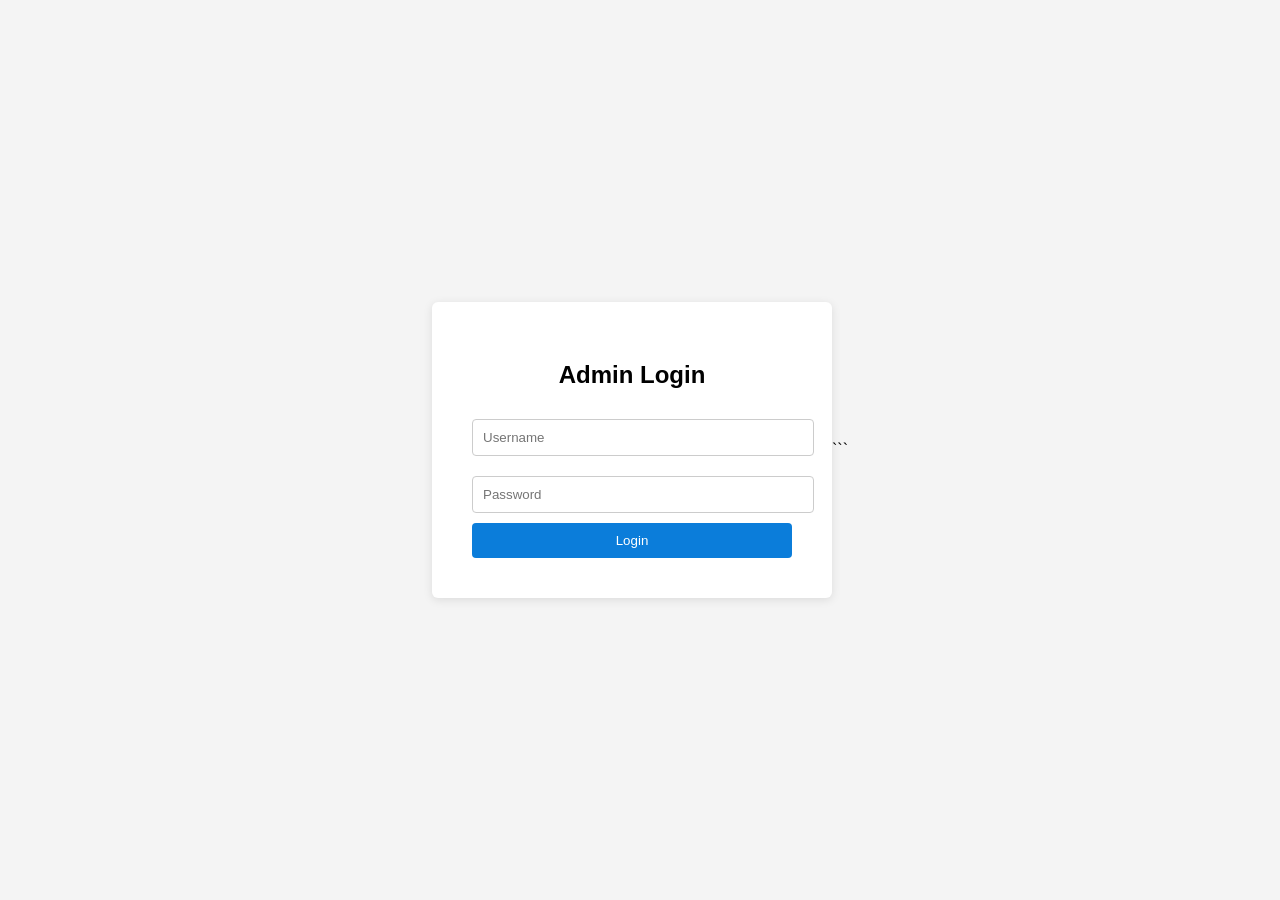
<file: admin.html>
<!DOCTYPE html>
<html>

<head>

<title>Trust Admin Panel</title>

<style>

body{
font-family:Arial;
background:#f4f4f4;
margin:0;
padding:40px;
}

.container{
max-width:900px;
margin:auto;
background:white;
padding:30px;
border-radius:6px;
box-shadow:0 2px 10px rgba(0,0,0,0.1);
}

h1{
margin-bottom:30px;
}

h2{
margin-top:40px;
}

input{
width:100%;
padding:10px;
margin:8px 0;
border:1px solid #ccc;
border-radius:4px;
}

button{
background:#0b7dda;
color:white;
border:none;
padding:8px 14px;
border-radius:4px;
cursor:pointer;
}

button:hover{
background:#095ca8;
}

.row{
display:flex;
align-items:center;
margin:10px 0;
padding:8px;
border-bottom:1px solid #eee;
}

.row img{
width:60px;
height:60px;
object-fit:cover;
margin-right:10px;
border-radius:4px;
}

.row div{
flex:1;
}

.preview{
width:120px;
margin-top:10px;
display:none;
border-radius:4px;
}

.logout{
float:right;
background:#e74c3c;
}

.logout:hover{
background:#c0392b;
}

hr{
margin:40px 0;
}

</style>

</head>

<body>

<div class="container">

<button class="logout" onclick="logout()">Logout</button>

<h1>Trust Admin Panel</h1>

<!-- MEMBER -->

<h2>Add Member</h2>

<form id="memberForm">

<input name="name" placeholder="Member Name">

<input name="role" placeholder="Role">

<input type="file" name="photo" id="memberPhoto">

<img id="memberPreview" class="preview">

<button type="submit">Upload Member</button>

</form>

<h3>Members</h3>

<div id="memberList"></div>

<hr>

<!-- GALLERY -->

<h2>Add Gallery Image</h2>

<form id="galleryForm">

<input name="title" placeholder="Image Title">

<input type="file" name="photo">

<button type="submit">Upload Image</button>

</form>

<h3>Gallery</h3>

<div id="galleryList"></div>

<hr>

<!-- PROJECT -->

<h2>Add Project</h2>

<form id="projectForm">

<input name="title" placeholder="Project Title">

<input name="description" placeholder="Description">

<input type="file" name="photo">

<button type="submit">Upload Project</button>

</form>

<h3>Projects</h3>

<div id="projectList"></div>

</div>

<script>

/* LOGIN PROTECTION */

if(localStorage.getItem("adminLogged")!=="true"){
window.location="admin_login.html"
}

/* API */

const api="http://127.0.0.1:8000"

/* LOGOUT */

function logout(){

localStorage.removeItem("adminLogged")

window.location="admin_login.html"

}

/* IMAGE PREVIEW */

document.getElementById("memberPhoto").onchange=function(){

let file=this.files[0]

let url=URL.createObjectURL(file)

let img=document.getElementById("memberPreview")

img.src=url

img.style.display="block"

}

/* ADD MEMBER */

document.getElementById("memberForm").onsubmit=async e=>{

e.preventDefault()

let form=new FormData(e.target)

await fetch(api+"/member",{method:"POST",body:form})

alert("Member added")

loadMembers()

}

/* LOAD MEMBERS */

async function loadMembers(){

let res=await fetch(api+"/data")

let data=await res.json()

let box=document.getElementById("memberList")

box.innerHTML=""

data.members.forEach((m,i)=>{

box.innerHTML+=`

<div class="row">

<img src="http://127.0.0.1:8000/${m.image}">

<div>

<b>${m.name}</b><br>

${m.role}

</div>

<button onclick="deleteMember(${i})">Delete</button>

</div>

`

})

}

/* DELETE MEMBER */

async function deleteMember(i){

await fetch(api+"/delete-member/"+i,{method:"DELETE"})

loadMembers()

}

/* ADD GALLERY */

document.getElementById("galleryForm").onsubmit=async e=>{

e.preventDefault()

let form=new FormData(e.target)

await fetch(api+"/gallery",{method:"POST",body:form})

alert("Image added")

loadGallery()

}

/* LOAD GALLERY */

async function loadGallery(){

let res=await fetch(api+"/data")

let data=await res.json()

let box=document.getElementById("galleryList")

box.innerHTML=""

data.gallery.forEach((g,i)=>{

box.innerHTML+=`

<div class="row">

<img src="http://127.0.0.1:8000/${g.image}">

<div>${g.title}</div>

<button onclick="deleteGallery(${i})">Delete</button>

</div>

`

})

}

/* DELETE GALLERY */

async function deleteGallery(i){

await fetch(api+"/delete-gallery/"+i,{method:"DELETE"})

loadGallery()

}

/* ADD PROJECT */

document.getElementById("projectForm").onsubmit=async e=>{

e.preventDefault()

let form=new FormData(e.target)

await fetch(api+"/project",{method:"POST",body:form})

alert("Project added")

loadProjects()

}

/* LOAD PROJECTS */

async function loadProjects(){

let res=await fetch(api+"/data")

let data=await res.json()

let box=document.getElementById("projectList")

box.innerHTML=""

data.projects.forEach((p,i)=>{

box.innerHTML+=`

<div class="row">

<img src="http://127.0.0.1:8000/${p.image}">

<div>

<b>${p.title}</b><br>

${p.description}

</div>

<button onclick="deleteProject(${i})">Delete</button>

</div>

`

})

}

/* DELETE PROJECT */

async function deleteProject(i){

await fetch(api+"/delete-project/"+i,{method:"DELETE"})

loadProjects()

}

loadMembers()
loadGallery()
loadProjects()

</script>

</body>
</html>
```
</file>
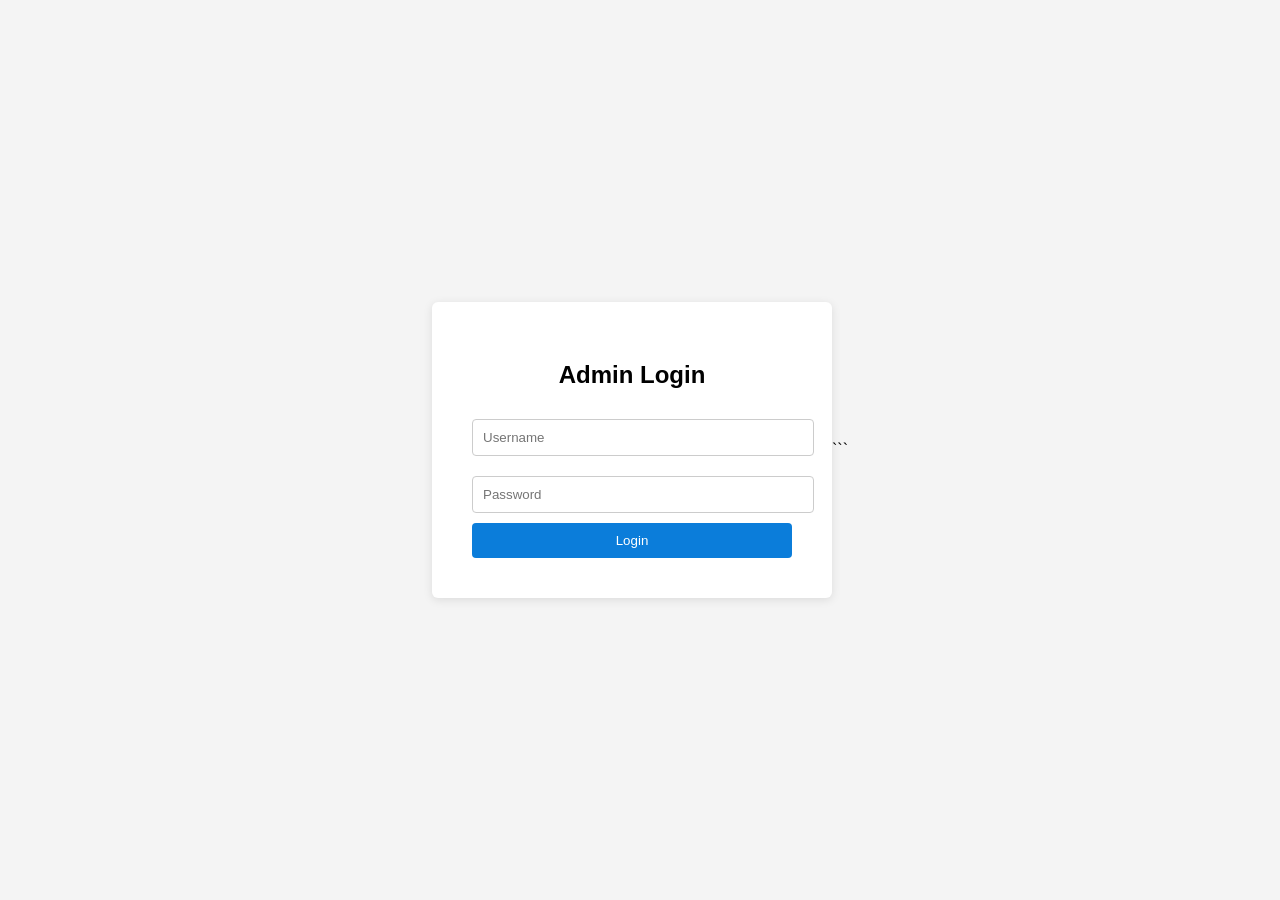
<file: admin_login.html>
<!DOCTYPE html>
<html>

<head>

<title>Admin Login</title>

<style>

body{
font-family:Arial;
background:#f4f4f4;
display:flex;
justify-content:center;
align-items:center;
height:100vh;
margin:0;
}

.login-box{
background:white;
padding:40px;
border-radius:6px;
width:320px;
box-shadow:0 2px 10px rgba(0,0,0,0.1);
}

h2{
text-align:center;
margin-bottom:20px;
}

input{
width:100%;
padding:10px;
margin:10px 0;
border:1px solid #ccc;
border-radius:4px;
}

button{
width:100%;
padding:10px;
background:#0b7dda;
color:white;
border:none;
border-radius:4px;
cursor:pointer;
}

button:hover{
background:#095ca8;
}

.error{
color:red;
font-size:14px;
text-align:center;
display:none;
}

</style>

</head>

<body>

<div class="login-box">

<h2>Admin Login</h2>

<input id="username" placeholder="Username">

<input id="password" type="password" placeholder="Password">

<button onclick="login()">Login</button>

<p class="error" id="error">Invalid login</p>

</div>

<script>

function login(){

let user=document.getElementById("username").value
let pass=document.getElementById("password").value

if(user==="admin" && pass==="trust123"){

localStorage.setItem("adminLogged","true")

window.location="admin.html"

}
else{

document.getElementById("error").style.display="block"

}

}

</script>

</body>
</html>
```
</file>
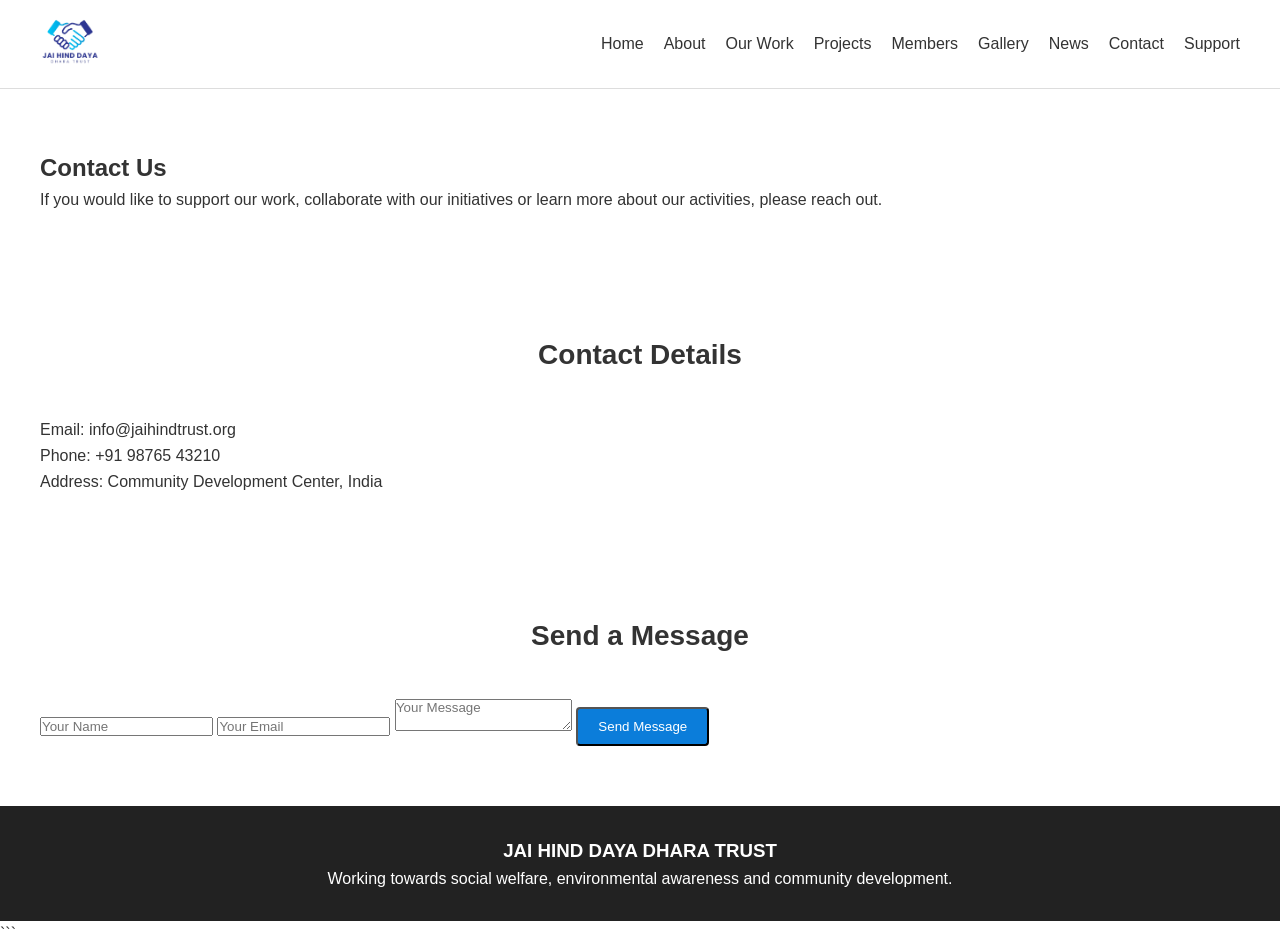
<file: pages/contact.html>
<!DOCTYPE html>
<html lang="en">

<head>

<meta charset="UTF-8">
<meta name="viewport" content="width=device-width, initial-scale=1.0">

<title>Contact | Jai Hind Daya Dhara Trust</title>

<link rel="stylesheet" href="../css/style.css">
<link rel="stylesheet" href="../css/responsive.css">

</head>

<body>

<header>

<nav class="navbar">

<div class="logo">
<a href="../index.html">
<img src="../assets/logo/logo.png" alt="Trust Logo">
</a>
</div>

<div class="menu-toggle" id="menu-toggle">☰</div>

<ul class="nav-links" id="nav-links">

<li><a href="../index.html">Home</a></li>
<li><a href="about.html">About</a></li>
<li><a href="work.html">Our Work</a></li>
<li><a href="projects.html">Projects</a></li>
<li><a href="members.html">Members</a></li>
<li><a href="gallery.html">Gallery</a></li>
<li><a href="news.html">News</a></li>
<li><a href="contact.html">Contact</a></li>
<li><a href="support.html">Support</a></li>

</ul>

</nav>

</header>

<section>

<h1>Contact Us</h1>

<p>
If you would like to support our work, collaborate with our
initiatives or learn more about our activities, please reach out.
</p>

</section>

<section>

<h2>Contact Details</h2>

<p>Email: info@jaihindtrust.org</p>
<p>Phone: +91 98765 43210</p>
<p>Address: Community Development Center, India</p>

</section>

<section>

<h2>Send a Message</h2>

<div class="contact-form">

<input type="text" placeholder="Your Name">

<input type="email" placeholder="Your Email">

<textarea placeholder="Your Message"></textarea>

<button class="btn">Send Message</button>

</div>

</section>

<footer>

<h3>JAI HIND DAYA DHARA TRUST</h3>

<p>
Working towards social welfare, environmental awareness
and community development.
</p>

</footer>

<script src="../js/main.js"></script>

</body>
</html>
```
</file>
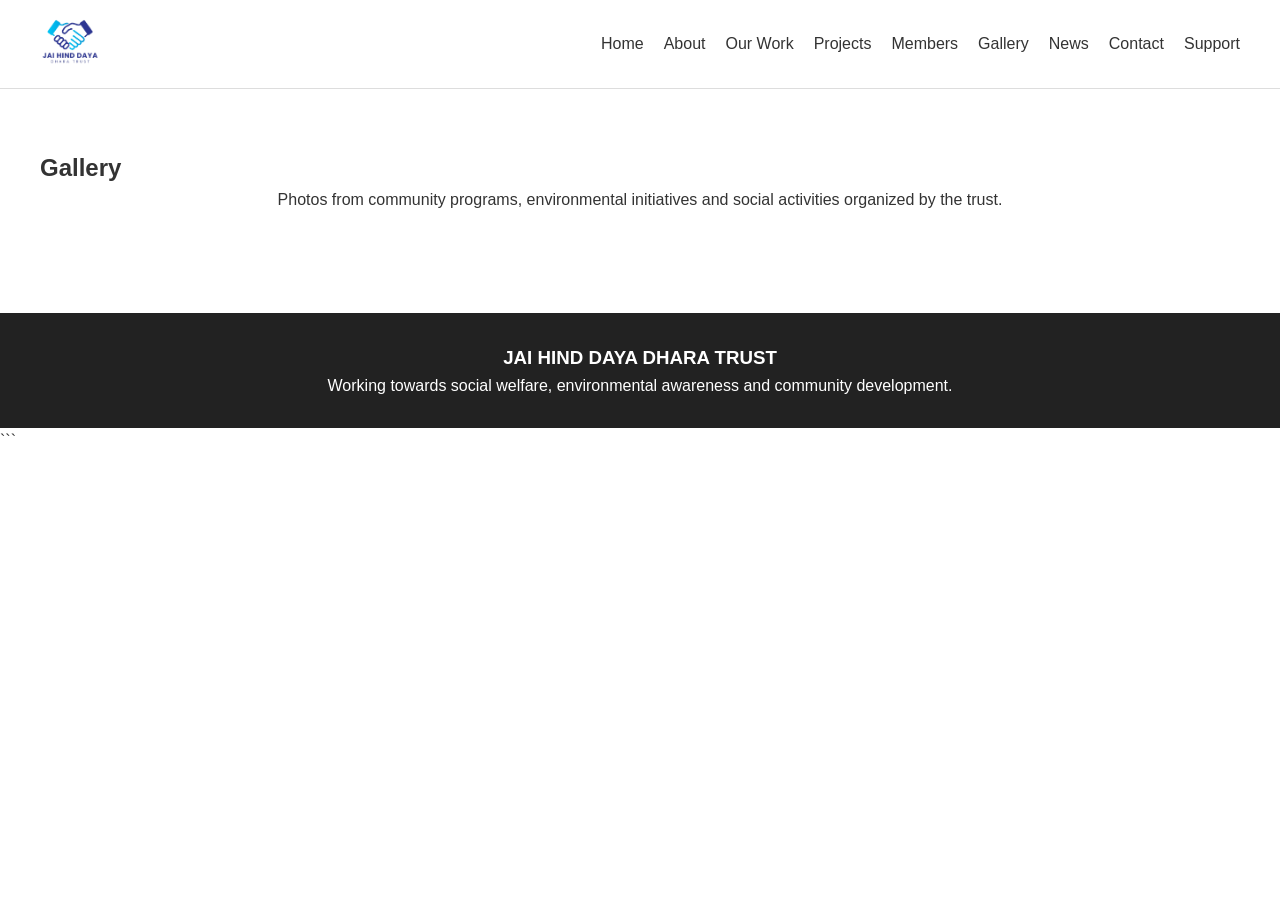
<file: pages/gallery.html>
<!DOCTYPE html>
<html lang="en">

<head>

<meta charset="UTF-8">
<meta name="viewport" content="width=device-width, initial-scale=1.0">

<title>Gallery | Jai Hind Daya Dhara Trust</title>

<link rel="stylesheet" href="../css/style.css">
<link rel="stylesheet" href="../css/responsive.css">

</head>

<body>

<header>

<nav class="navbar">

<div class="logo">
<a href="../index.html">
<img src="../assets/logo/logo.png" alt="Trust Logo">
</a>
</div>

<div class="menu-toggle" id="menu-toggle">☰</div>

<ul class="nav-links" id="nav-links">

<li><a href="../index.html">Home</a></li>
<li><a href="about.html">About</a></li>
<li><a href="work.html">Our Work</a></li>
<li><a href="projects.html">Projects</a></li>
<li><a href="members.html">Members</a></li>
<li><a href="gallery.html">Gallery</a></li>
<li><a href="news.html">News</a></li>
<li><a href="contact.html">Contact</a></li>
<li><a href="support.html">Support</a></li>

</ul>

</nav>

</header>

<section>

<h1>Gallery</h1>

<p style="text-align:center;margin-bottom:30px;">
Photos from community programs, environmental initiatives
and social activities organized by the trust.
</p>

<div class="gallery-grid" id="galleryGrid"></div>

</section>

<footer>

<h3>JAI HIND DAYA DHARA TRUST</h3>

<p>
Working towards social welfare, environmental awareness
and community development.
</p>

</footer>

<script src="../js/main.js"></script>

<script>

const api="http://127.0.0.1:8000"

async function loadGallery(){

let res=await fetch(api+"/data")
let data=await res.json()

let grid=document.getElementById("galleryGrid")

grid.innerHTML=""

data.gallery.forEach(g=>{

grid.innerHTML+=`

<div class="gallery-item">
<img src="http://127.0.0.1:8000/${g.image}" alt="${g.title}">
</div>

`

})

}

loadGallery()

</script>

</body>
</html>
```
</file>
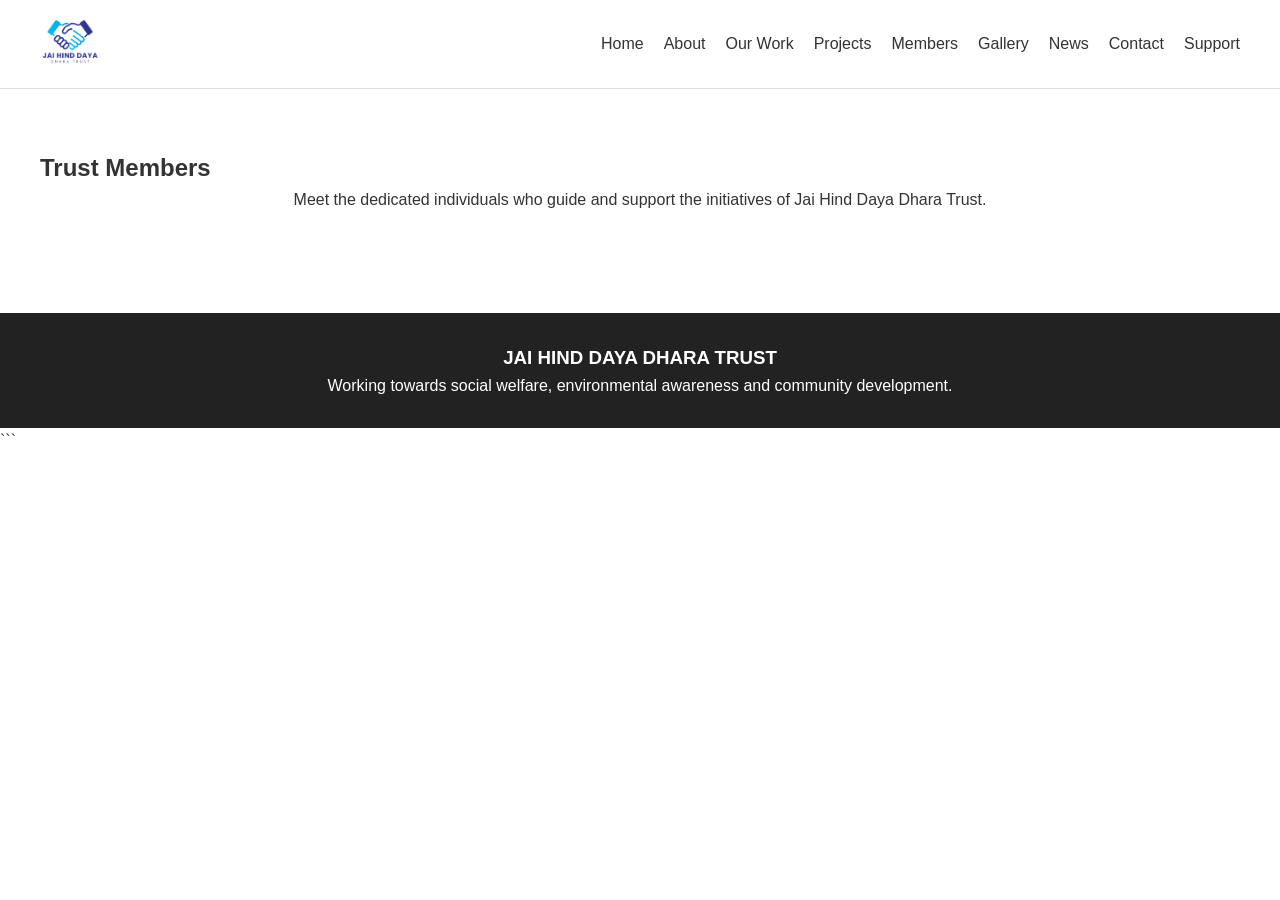
<file: pages/members.html>
<!DOCTYPE html>
<html lang="en">

<head>

<meta charset="UTF-8">
<meta name="viewport" content="width=device-width, initial-scale=1.0">

<title>Members | Jai Hind Daya Dhara Trust</title>

<link rel="stylesheet" href="../css/style.css">
<link rel="stylesheet" href="../css/responsive.css">

</head>

<body>

<header>

<nav class="navbar">

<div class="logo">
<a href="../index.html">
<img src="../assets/logo/logo.png" alt="Trust Logo">
</a>
</div>

<div class="menu-toggle" id="menu-toggle">☰</div>

<ul class="nav-links" id="nav-links">

<li><a href="../index.html">Home</a></li>
<li><a href="about.html">About</a></li>
<li><a href="work.html">Our Work</a></li>
<li><a href="projects.html">Projects</a></li>
<li><a href="members.html">Members</a></li>
<li><a href="gallery.html">Gallery</a></li>
<li><a href="news.html">News</a></li>
<li><a href="contact.html">Contact</a></li>
<li><a href="support.html">Support</a></li>

</ul>

</nav>

</header>

<section>

<h1>Trust Members</h1>

<p style="text-align:center;margin-bottom:30px;">
Meet the dedicated individuals who guide and support
the initiatives of Jai Hind Daya Dhara Trust.
</p>

<div class="members-grid" id="membersGrid"></div>

</section>

<footer>

<h3>JAI HIND DAYA DHARA TRUST</h3>

<p>
Working towards social welfare, environmental awareness
and community development.
</p>

</footer>

<script src="../js/main.js"></script>

<script>

const api="http://127.0.0.1:8000"

async function loadMembers(){

let res=await fetch(api+"/data")
let data=await res.json()

let grid=document.getElementById("membersGrid")

grid.innerHTML=""

data.members.forEach(m=>{

grid.innerHTML+=`

<div class="member-card">

<img src="http://127.0.0.1:8000/${m.image}">

<h3>${m.name}</h3>

<p>${m.role}</p>

<div class="member-details">
Member of Jai Hind Daya Dhara Trust working for
community development and social welfare initiatives.
</div>

</div>

`

})

}

loadMembers()

</script>

</body>
</html>
```
</file>
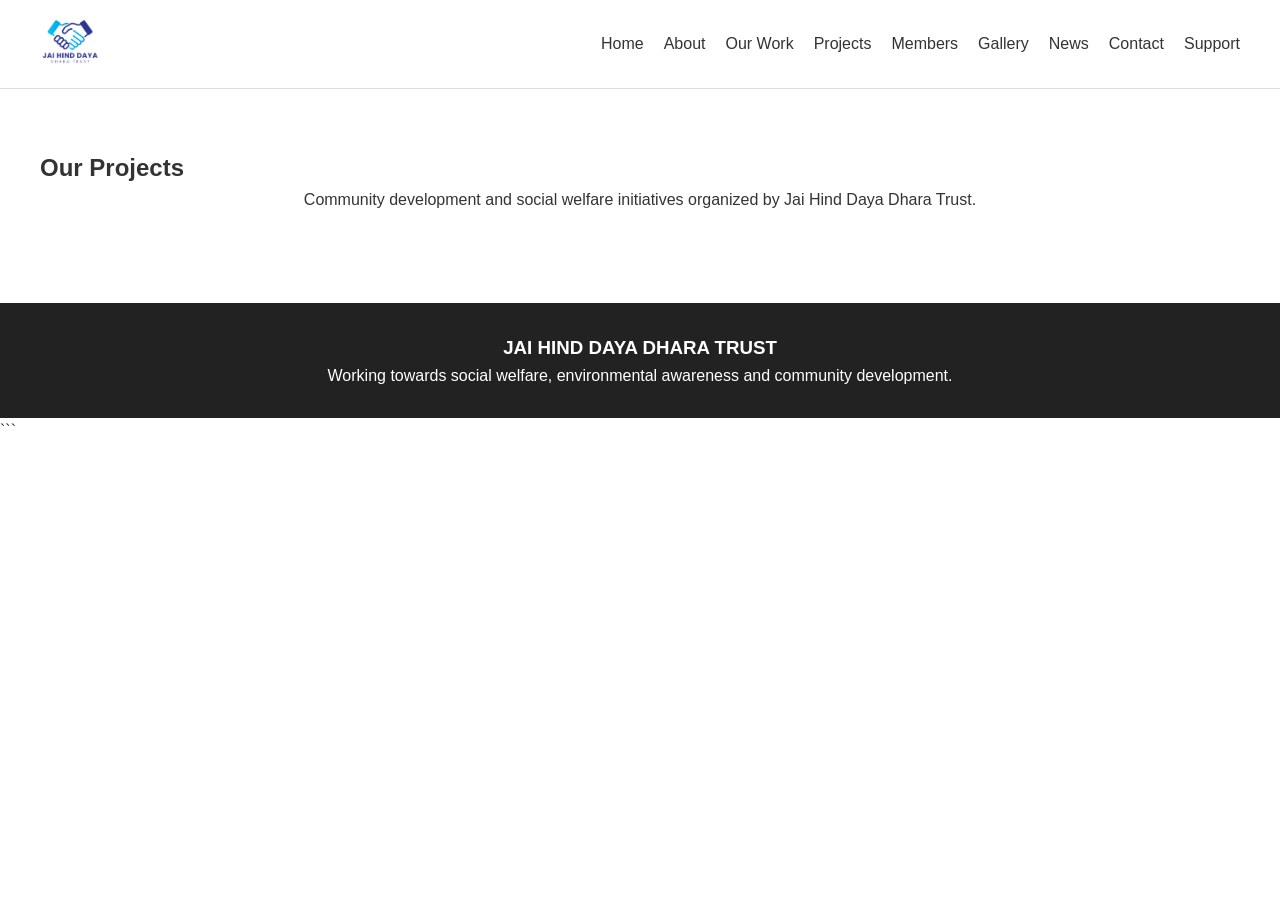
<file: pages/projects.html>
<!DOCTYPE html>
<html lang="en">

<head>

<meta charset="UTF-8">
<meta name="viewport" content="width=device-width, initial-scale=1.0">

<title>Projects | Jai Hind Daya Dhara Trust</title>

<link rel="stylesheet" href="../css/style.css">
<link rel="stylesheet" href="../css/responsive.css">

</head>

<body>

<header>

<nav class="navbar">

<div class="logo">
<a href="../index.html">
<img src="../assets/logo/logo.png" alt="Trust Logo">
</a>
</div>

<div class="menu-toggle" id="menu-toggle">☰</div>

<ul class="nav-links" id="nav-links">

<li><a href="../index.html">Home</a></li>
<li><a href="about.html">About</a></li>
<li><a href="work.html">Our Work</a></li>
<li><a href="projects.html">Projects</a></li>
<li><a href="members.html">Members</a></li>
<li><a href="gallery.html">Gallery</a></li>
<li><a href="news.html">News</a></li>
<li><a href="contact.html">Contact</a></li>
<li><a href="support.html">Support</a></li>

</ul>

</nav>

</header>

<section>

<h1>Our Projects</h1>

<p style="text-align:center;margin-bottom:30px;">
Community development and social welfare initiatives
organized by Jai Hind Daya Dhara Trust.
</p>

<div class="projects-grid" id="projectsGrid"></div>

</section>

<footer>

<h3>JAI HIND DAYA DHARA TRUST</h3>

<p>
Working towards social welfare, environmental awareness
and community development.
</p>

</footer>

<script src="../js/main.js"></script>

<script>

const api="http://127.0.0.1:8000"

async function loadProjects(){

let res=await fetch(api+"/data")
let data=await res.json()

let grid=document.getElementById("projectsGrid")

grid.innerHTML=""

data.projects.forEach(p=>{

grid.innerHTML+=`

<div class="card">

<img src="http://127.0.0.1:8000/${p.image}">

<h3>${p.title}</h3>

<p>${p.description}</p>

</div>

`

})

}

loadProjects()

</script>

</body>
</html>
```
</file>
<file: css/style.css>
/* RESET */

*{
    margin:0;
    padding:0;
    box-sizing:border-box;
    font-family:Arial, Helvetica, sans-serif;
    }
    
    body{
    line-height:1.6;
    background:#ffffff;
    color:#333;
    }
    
    /* NAVBAR */
    
    .navbar{
    display:flex;
    justify-content:space-between;
    align-items:center;
    padding:15px 40px;
    background:#ffffff;
    border-bottom:1px solid #ddd;
    position:relative;
    }
    
    .logo img{
    height:50px;
    }
    
    .nav-links{
    display:flex;
    list-style:none;
    gap:20px;
    }
    
    .nav-links a{
    text-decoration:none;
    color:#333;
    font-weight:500;
    }
    
    .menu-toggle{
    display:none;
    font-size:26px;
    cursor:pointer;
    }
    
    /* HERO */
    
    .hero{
    text-align:center;
    padding:80px 20px;
    background:#f5f5f5;
    }
    
    .hero h1{
    font-size:40px;
    margin-bottom:20px;
    }
    
    .hero p{
    max-width:700px;
    margin:auto;
    margin-bottom:25px;
    }
    
    .btn{
    display:inline-block;
    padding:10px 20px;
    background:#0b7dda;
    color:white;
    text-decoration:none;
    border-radius:4px;
    }
    
    /* SECTIONS */
    
    section{
    padding:60px 40px;
    }
    
    section h2{
    text-align:center;
    margin-bottom:40px;
    font-size:28px;
    }
    
    /* WORK CARDS */
    
    .work-cards{
    display:grid;
    grid-template-columns:repeat(4,1fr);
    gap:25px;
    }
    
    /* PROJECT GRID */
    
    .projects-grid{
    display:grid;
    grid-template-columns:repeat(3,1fr);
    gap:25px;
    }
    
    /* CARD */
    
    .card{
    background:#fff;
    border:1px solid #ddd;
    border-radius:6px;
    overflow:hidden;
    text-align:center;
    padding-bottom:15px;
    }
    
    .card img{
    width:100%;
    height:200px;
    object-fit:cover;
    }
    
    .card h3{
    margin:15px 0 10px 0;
    }
    
    .card p{
    padding:0 15px;
    font-size:14px;
    }
    
    /* MEMBERS */
    
    .members-grid{
    display:grid;
    grid-template-columns:repeat(4,1fr);
    gap:25px;
    margin-top:40px;
    }
    
    .member-card{
    background:#fff;
    border:1px solid #ddd;
    border-radius:6px;
    overflow:hidden;
    text-align:center;
    padding-bottom:20px;
    }
    
    .member-card img{
    width:100%;
    aspect-ratio:1/1;
    object-fit:cover;
    }
    
    .member-card h3{
    margin-top:15px;
    font-size:18px;
    }
    
    .member-card p{
    font-size:14px;
    color:#666;
    margin-top:5px;
    }
    
    .member-details{
    padding:10px 15px;
    font-size:14px;
    color:#444;
    line-height:1.5;
    }
    
    /* GALLERY */
    
    .gallery-grid{
    display:grid;
    grid-template-columns:repeat(3,1fr);
    gap:20px;
    margin-top:40px;
    }
    
    .gallery-grid img{
    width:100%;
    aspect-ratio:4/3;
    object-fit:cover;
    border-radius:6px;
    }
    
    /* FOOTER */
    
    footer{
    text-align:center;
    padding:30px 20px;
    background:#222;
    color:#fff;
    }
    
    /* IMAGE GLOBAL FIX */
    
    img{
    max-width:100%;
    height:auto;
    }
</file>
<file: css/responsive.css>
/* TABLET */

@media (max-width:1024px){

    .work-cards{
    grid-template-columns:repeat(2,1fr);
    }
    
    .projects-grid{
    grid-template-columns:repeat(2,1fr);
    }
    
    .members-grid{
    grid-template-columns:repeat(2,1fr);
    }
    
    .gallery-grid{
    grid-template-columns:repeat(2,1fr);
    }
    
    }
    
    /* MOBILE */
    
    @media (max-width:768px){
    
    .navbar{
    flex-wrap:wrap;
    padding:15px 20px;
    }
    
    .menu-toggle{
    display:block;
    }
    
    .nav-links{
    display:none;
    flex-direction:column;
    width:100%;
    margin-top:10px;
    }
    
    .nav-links.active{
    display:flex;
    }
    
    .nav-links li{
    margin:10px 0;
    }
    
    .hero{
    padding:60px 20px;
    }
    
    .hero h1{
    font-size:28px;
    }
    
    .hero p{
    font-size:16px;
    }
    
    section{
    padding:40px 20px;
    }
    
    .work-cards{
    grid-template-columns:1fr;
    }
    
    .projects-grid{
    grid-template-columns:1fr;
    }
    
    .members-grid{
    grid-template-columns:1fr;
    }
    
    .gallery-grid{
    grid-template-columns:1fr;
    }
    
    .card img{
    height:180px;
    }
    
    }
    
    /* SMALL PHONES */
    
    @media (max-width:480px){
    
    .hero h1{
    font-size:24px;
    }
    
    .hero p{
    font-size:14px;
    }
    
    .btn{
    padding:8px 16px;
    font-size:14px;
    }
    
    .card img{
    height:160px;
    }
    
    }
</file>
